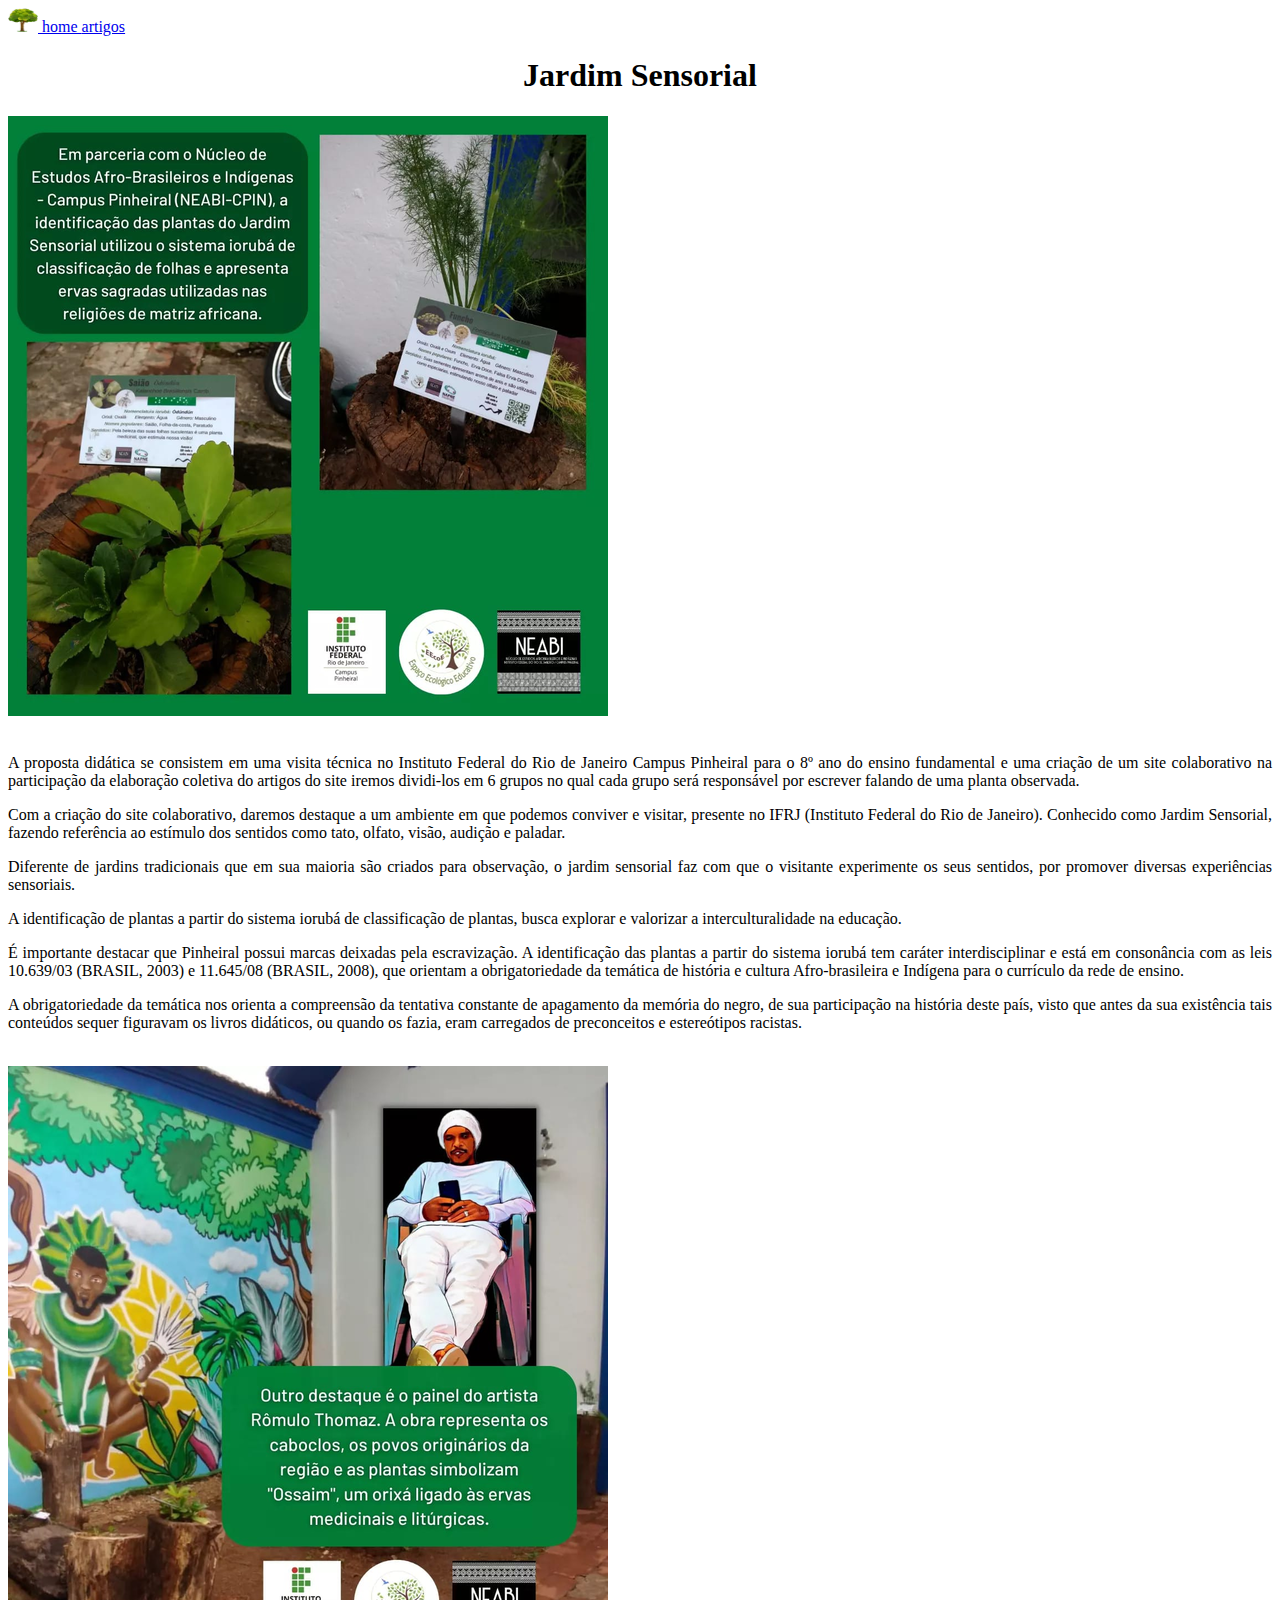
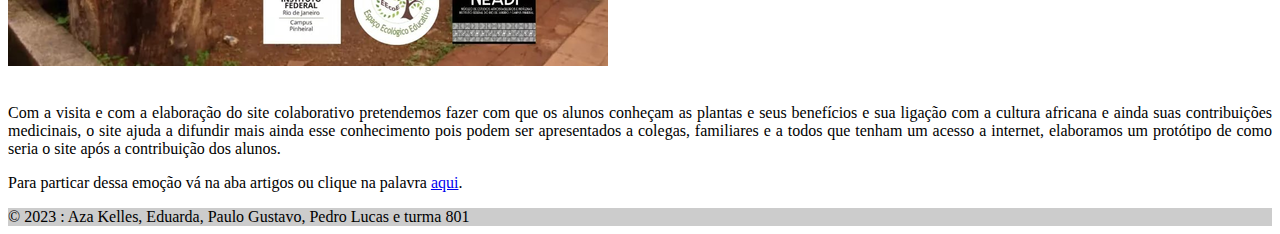
<file: index.html>
<!DOCTYPE html>
<html lang="en">
<head>
    <meta charset="UTF-8">
    <meta http-equiv="X-UA-Compatible" content="IE=edge">
    <meta name="viewport" content="width=device-width, initial-scale=1.0">
    <title>Jardim Sensorial</title>
    <link rel="stylesheet" href="https://stackpath.bootstrapcdn.com/bootstrap/4.1.3/css/bootstrap.min.css" integrity="sha384-MCw98/SFnGE8fJT3GXwEOngsV7Zt27NXFoaoApmYm81iuXoPkFOJwJ8ERdknLPMO" crossorigin="anonymous">
    <script src="https://cdn.jsdelivr.net/npm/bootstrap@5.3.0-alpha1/dist/js/bootstrap.bundle.min.js" integrity="sha384-w76AqPfDkMBDXo30jS1Sgez6pr3x5MlQ1ZAGC+nuZB+EYdgRZgiwxhTBTkF7CXvN" crossorigin="anonymous"></script>
    <link rel="stylesheet" type="text/css" href="style.css">
</head>
<body>
   <div class="container">
    <nav class="navbar bg-body-tertiary">
        <nav class="navbar bg-body-tertiary">
            <div class="container-fluid">
              <a class="navbar-brand" href="#">
                <img src="logo_arvore.jpg" alt="Logo" width="30" height="24" class="d-inline-block align-text-top">
               home
              </a>
           
              <a class="navbar-brand" href="artigos.html">
               artigos
              </a>
            </div>
          </nav>
      </nav>
      <h1 class="display-1" align="center">Jardim Sensorial </h1>

      <p class="container-fluid p" >
          <!--AQUI VOCÊ VAI DIGITAR O CONTEUDO-->
          <div class="row marcador align-items-center">
              <div class="col mx-auto text-center">
                <img class="img-fluid" src="index_.png">
              </div>
          </div>
          <br>

           <p>A proposta didática se consistem em uma visita técnica no Instituto Federal do Rio de Janeiro Campus Pinheiral para o 8º ano do ensino fundamental e uma criação de um site colaborativo na participação da elaboração coletiva do artigos do site iremos dividi-los em 6 grupos no qual cada grupo será responsável por escrever falando de uma planta observada.</p> 
            
            
            <p>Com a criação do site colaborativo, daremos destaque a um ambiente em que podemos conviver e visitar, presente no IFRJ (Instituto Federal do Rio de Janeiro). Conhecido como Jardim Sensorial, fazendo referência ao estímulo dos sentidos como tato, olfato, visão, audição e paladar.</p>
            <p>Diferente de jardins tradicionais que em sua maioria são criados para observação, o jardim sensorial faz com que o visitante experimente os seus sentidos, por promover diversas experiências sensoriais.</p>
            <p>A identificação de plantas a partir do sistema iorubá de classificação de plantas, busca explorar e valorizar a interculturalidade na educação.</p>
            <p>É importante destacar que Pinheiral possui marcas deixadas pela escravização. A identificação das plantas a partir do sistema iorubá tem caráter interdisciplinar e está em consonância com as leis 10.639/03 (BRASIL, 2003) e 11.645/08 (BRASIL, 2008), que orientam a obrigatoriedade da temática de história e cultura Afro-brasileira e Indígena para o currículo da rede de ensino.</p>
            <p>A obrigatoriedade da temática nos orienta a compreensão da tentativa constante de apagamento da memória do negro, de sua participação na história deste país, visto que antes da sua existência tais conteúdos sequer figuravam os livros didáticos, ou quando os fazia, eram carregados de preconceitos e estereótipos racistas.</p>
            <br>
            <div class="row marcador align-items-center">
              <div class="col mx-auto text-center">
                <img class="img-fluid" src="cablocos.png">
              </div>
            </div>
            <br>
            <p>Com a visita e com a elaboração do site colaborativo pretendemos fazer com que os alunos conheçam as plantas e seus benefícios e  sua ligação com a cultura africana e ainda suas contribuições medicinais, o site ajuda a difundir mais ainda esse conhecimento pois podem ser apresentados a colegas, familiares e a todos que tenham um acesso a internet, elaboramos um protótipo de como seria o site após a contribuição dos alunos.
            </p>
            <p>Para particar dessa emoção vá na aba artigos ou clique na palavra <a href="artigos.html">aqui</a>.</p>
      </p>
   </div>

    
</body>
<footer class="bg-light text-center text-lg-start">
    <!-- Copyright -->
    <div class="text-center p-3" style="background-color: rgba(0, 0, 0, 0.2);">
      © 2023 : Aza Kelles, Eduarda, Paulo Gustavo, Pedro Lucas e turma 801
     
    </div>
    <!-- Copyright -->
  </footer>
</html>
</file>
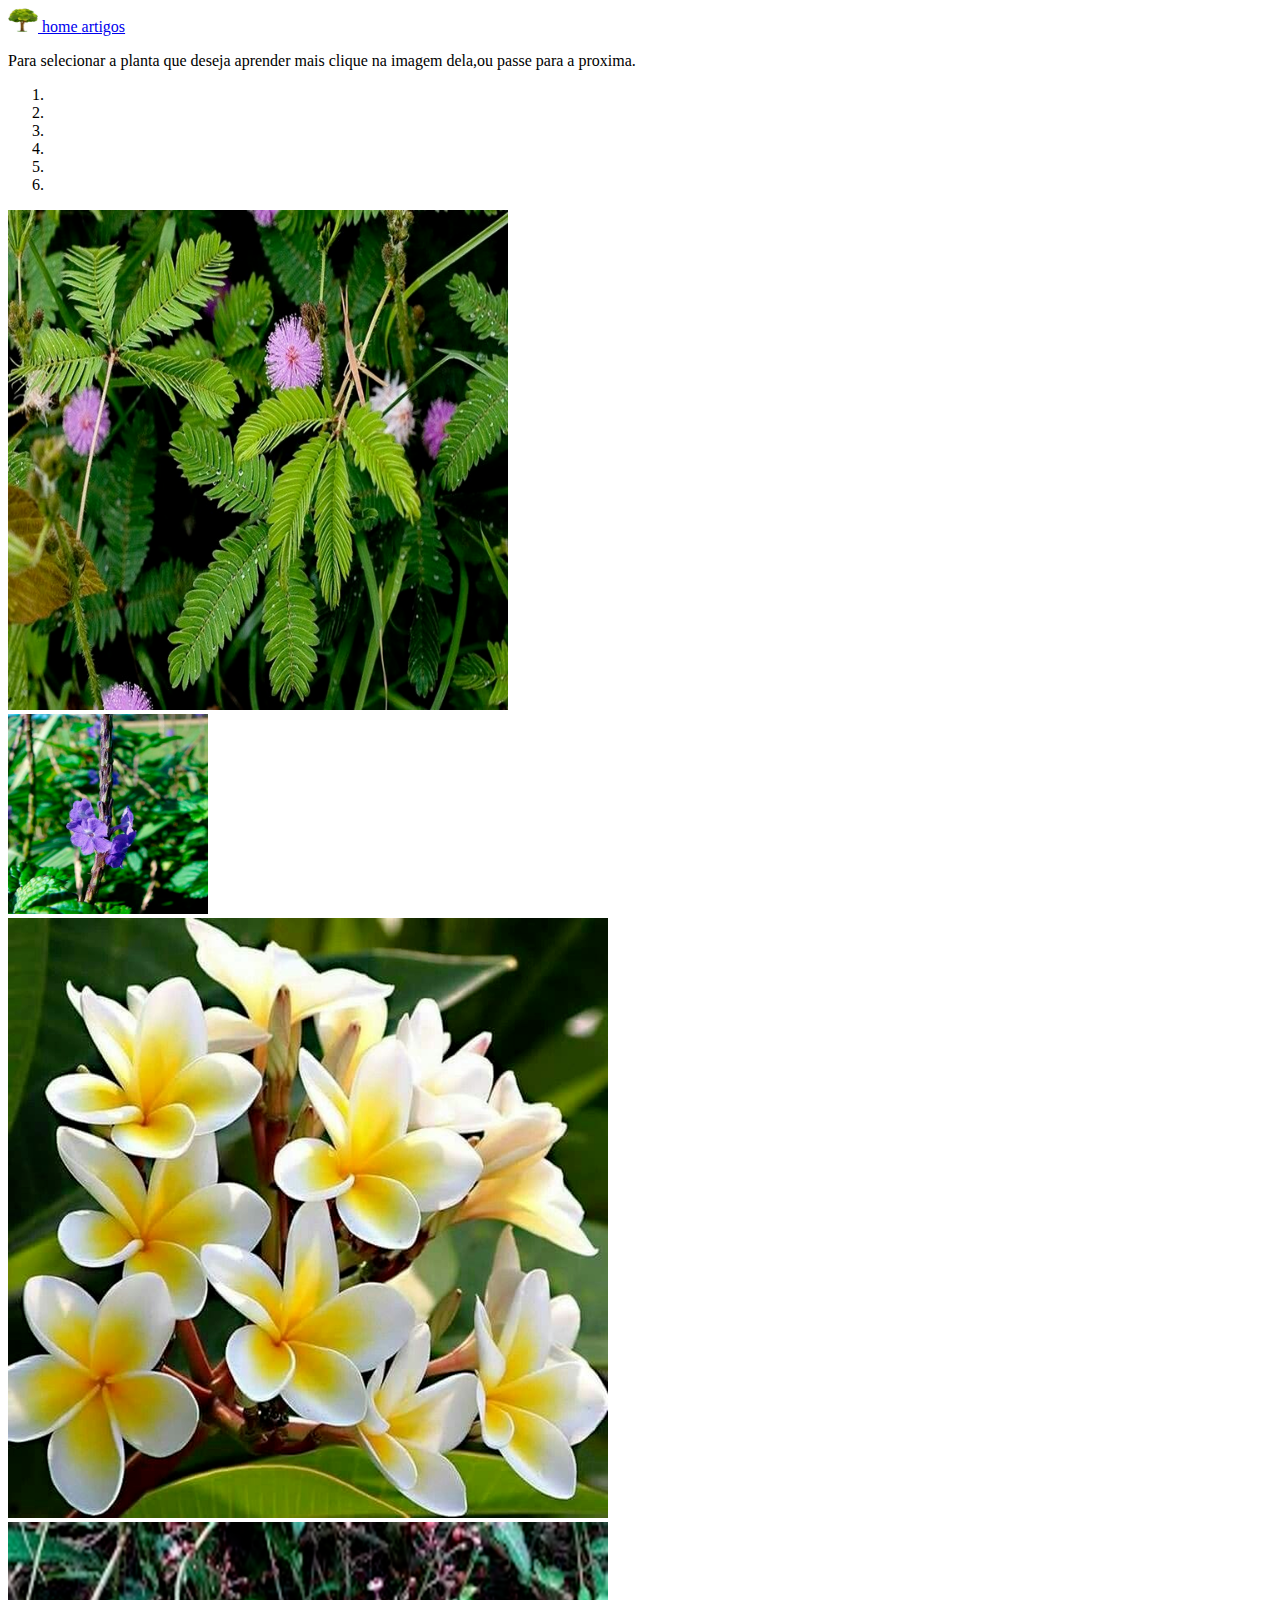
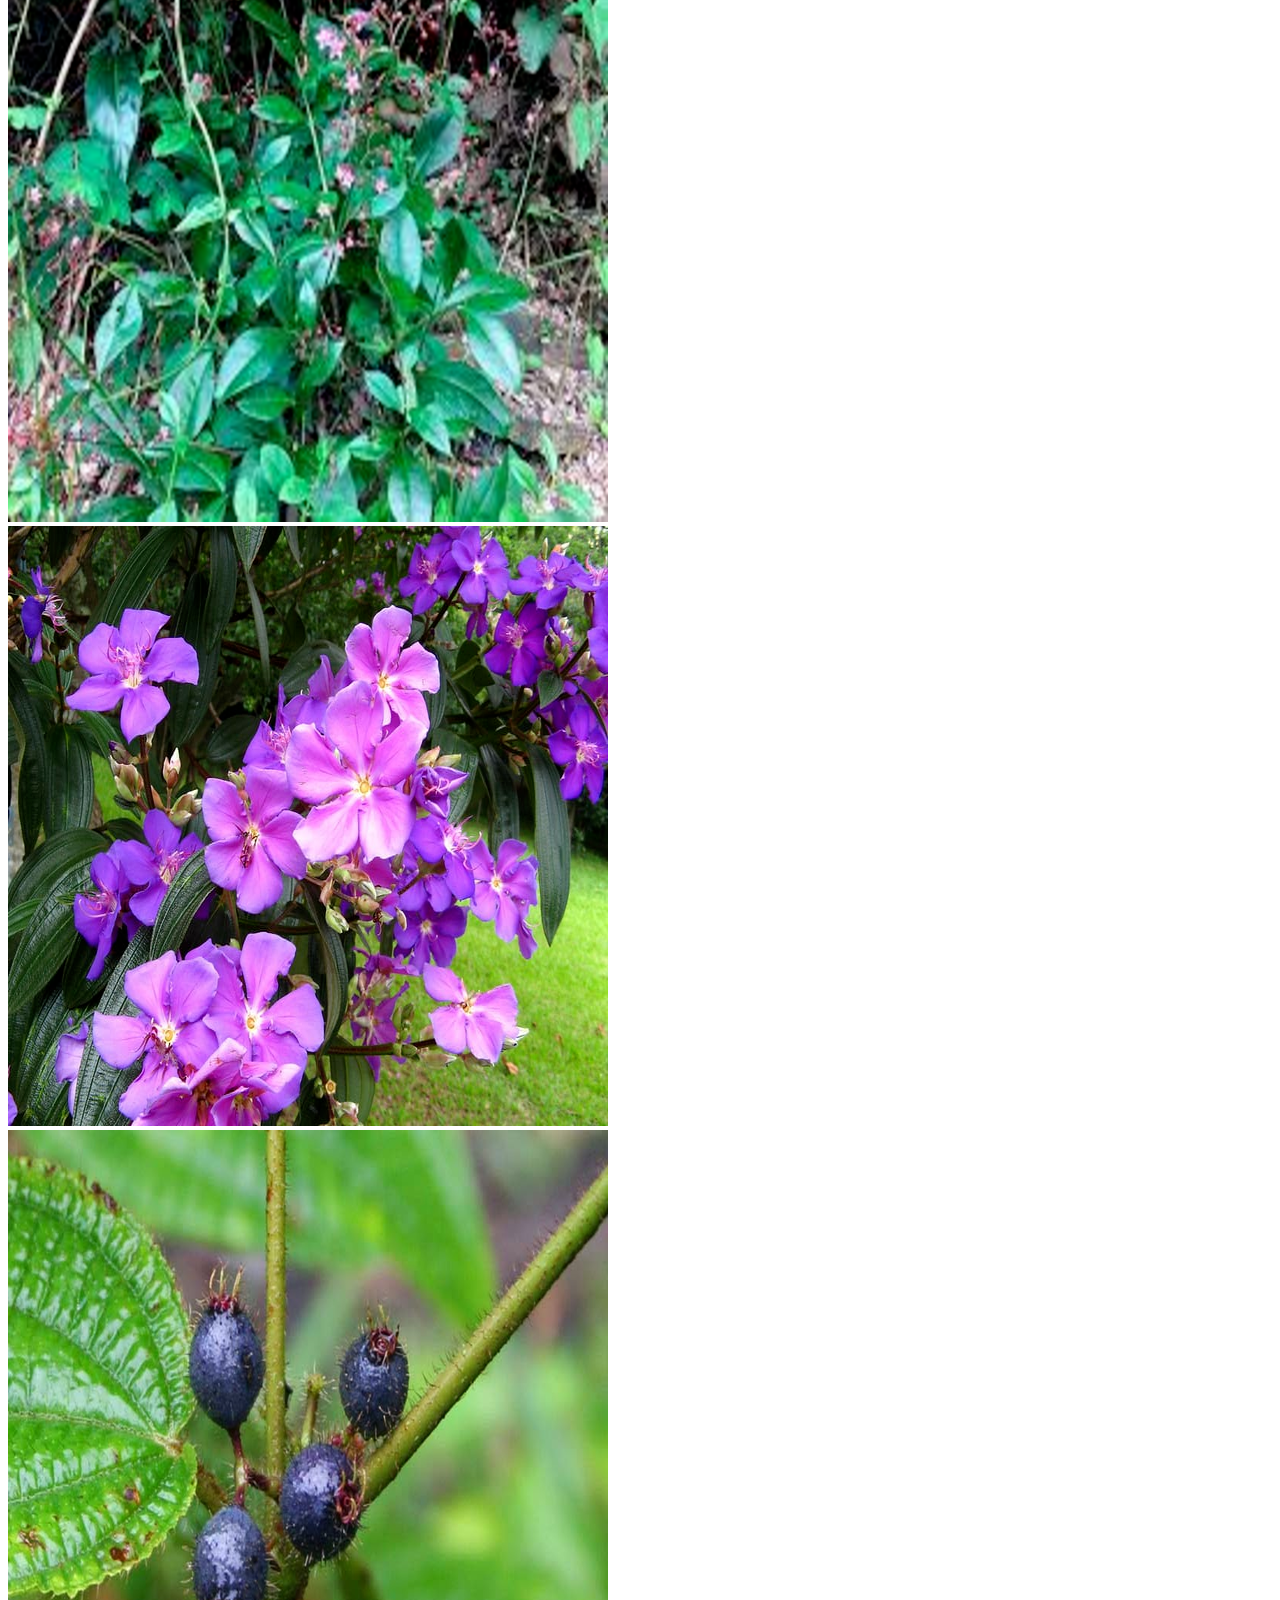
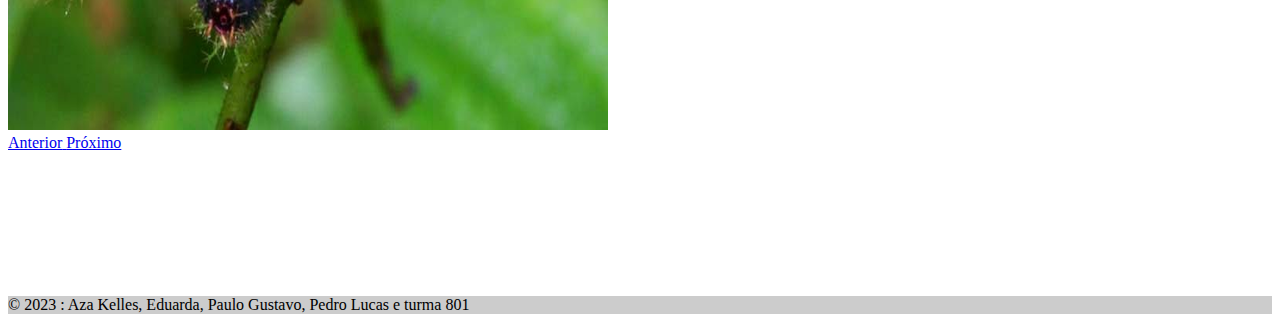
<file: artigos.html>
<!DOCTYPE html>
<html lang="en">
<head>
    <meta charset="UTF-8">
    <meta http-equiv="X-UA-Compatible" content="IE=edge">
    <meta name="viewport" content="width=device-width, initial-scale=1.0">
    <title>Descarte Colaborativo - Artigos</title>
    <link rel="stylesheet" href="https://stackpath.bootstrapcdn.com/bootstrap/4.1.3/css/bootstrap.min.css" integrity="sha384-MCw98/SFnGE8fJT3GXwEOngsV7Zt27NXFoaoApmYm81iuXoPkFOJwJ8ERdknLPMO" crossorigin="anonymous">
    
    <link rel="stylesheet" type="text/css" href="/style2.css">
</head>
<body>
   <div class="container">
    <nav class="navbar bg-body-tertiary">
        <nav class="navbar bg-body-tertiary">
            <div class="container-fluid">
              <a class="navbar-brand" href="index.html">
                <img src="logo_arvore.jpg" alt="Logo" width="30" height="24" class="d-inline-block align-text-top">
               home
              </a>
              <a class="navbar-brand" href="artigos.html">
               artigos
              </a>
            </div>
          </nav>
      </nav>
      <p class="container-fluid p">
        Para selecionar a planta que deseja aprender mais clique na imagem dela,ou passe para a proxima.

      </p>
      <div class="container"> 
        <div id="carouselExampleIndicators" class="carousel slide" data-ride="carousel">
            <ol class="carousel-indicators">
              <li data-target="#carouselExampleIndicators" data-slide-to="0" class="active"></li>
              <li data-target="#carouselExampleIndicators" data-slide-to="1"></li>
              <li data-target="#carouselExampleIndicators" data-slide-to="2"></li>
              <li data-target="#carouselExampleIndicators" data-slide-to="3"></li>
              <li data-target="#carouselExampleIndicators" data-slide-to="4"></li>
              <li data-target="#carouselExampleIndicators" data-slide-to="5"></li>
            </ol>
          <div class="carousel-inner">
              <div class="carousel-item active">
                <a href="dormideira.html"><img class="d-block w-100" src="dormideira.png" alt="Primeiro Slide" width="500px"></a>
              </div>
              <div class="carousel-item">
                <a href="gervao.html"><img class="d-block w-100" src="gervao-flor.png" alt="Segundo Slide" width="200px"></a>
              </div>
              <div class="carousel-item">
                <a href="Jasmin.html"><img class="d-block w-100" src="jasmin.png" alt="Terceiro Slide"></a>
              </div>
              <div class="carousel-item">
                <a href="major-gomes.html"><img class="d-block w-100" src="major_gomes.png" alt="Quarto Slide"></a>
              </div>
              <div class="carousel-item">
                <a href="quaresmeira.html"><img class="d-block w-100" src="quaresmeira.png" alt="Quinto Slide"></a>
              </div>
              <div class="carousel-item">
                <a href="pixirica.html"><img class="d-block w-100" src="pixirica.png" alt="Sexto Slide"></a>
              </div>
          </div>

          <a class="carousel-control-prev" href="#carouselExampleIndicators" role="button" data-slide="prev">
            <span class="carousel-control-prev-icon" aria-hidden="true"></span>
            <span class="sr-only">Anterior</span>
          </a>
          <a class="carousel-control-next" href="#carouselExampleIndicators" role="button" data-slide="next">
            <span class="carousel-control-next-icon" aria-hidden="true"></span>
            <span class="sr-only">Próximo</span>
          </a>
        </div>
      </div>
</body>

<br>
<br>
<br>
<br>
<br>
<br>
<br>
<br>
<footer class="bg-light text-center text-lg-start">
    <!-- Copyright -->
    <div class="text-center p-3" style="background-color: rgba(0, 0, 0, 0.2);">
      © 2023 : Aza Kelles, Eduarda, Paulo Gustavo, Pedro Lucas e turma 801
     
    </div>
    <!-- Copyright -->
  </footer>
  <script src="https://code.jquery.com/jquery-3.3.1.slim.min.js" integrity="sha384-q8i/X+965DzO0rT7abK41JStQIAqVgRVzpbzo5smXKp4YfRvH+8abtTE1Pi6jizo" crossorigin="anonymous"></script>
  <script src="https://cdnjs.cloudflare.com/ajax/libs/popper.js/1.14.3/umd/popper.min.js" integrity="sha384-ZMP7rVo3mIykV+2+9J3UJ46jBk0WLaUAdn689aCwoqbBJiSnjAK/l8WvCWPIPm49" crossorigin="anonymous"></script>
  <script src="https://stackpath.bootstrapcdn.com/bootstrap/4.1.3/js/bootstrap.min.js" integrity="sha384-ChfqqxuZUCnJSK3+MXmPNIyE6ZbWh2IMqE241rYiqJxyMiZ6OW/JmZQ5stwEULTy" crossorigin="anonymous"></script>
</html>
</file>
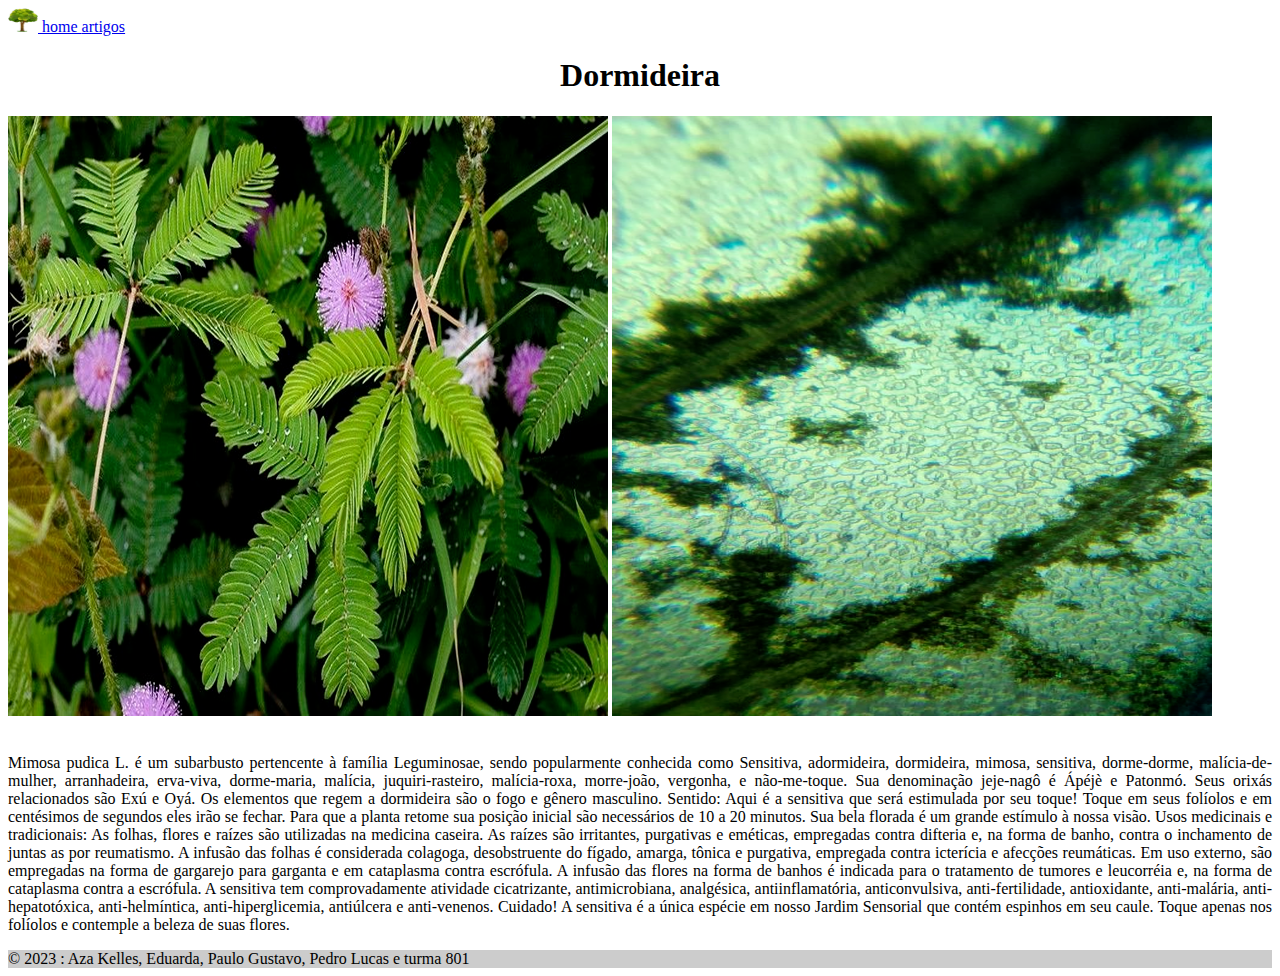
<file: dormideira.html>
<!DOCTYPE html>
<html lang="en">
<head>
    <meta charset="UTF-8">
    <meta http-equiv="X-UA-Compatible" content="IE=edge">
    <meta name="viewport" content="width=device-width, initial-scale=1.0">
    <title>Dormideira</title>
    <link href="https://cdn.jsdelivr.net/npm/bootstrap@5.3.0-alpha1/dist/css/bootstrap.min.css" rel="stylesheet" integrity="sha384-GLhlTQ8iRABdZLl6O3oVMWSktQOp6b7In1Zl3/Jr59b6EGGoI1aFkw7cmDA6j6gD" crossorigin="anonymous">
    <script src="https://cdn.jsdelivr.net/npm/bootstrap@5.3.0-alpha1/dist/js/bootstrap.bundle.min.js" integrity="sha384-w76AqPfDkMBDXo30jS1Sgez6pr3x5MlQ1ZAGC+nuZB+EYdgRZgiwxhTBTkF7CXvN" crossorigin="anonymous"></script>
    <link rel="stylesheet" type="text/css" href="/style.css">
</head>
<body>
   <div class="container">
    <nav class="navbar bg-body-tertiary">
        <nav class="navbar bg-body-tertiary">
            <div class="container-fluid">
              <a class="navbar-brand" href="index.html">
                <img src="logo_arvore.jpg" alt="Logo" width="30" height="24" class="d-inline-block align-text-top">
               home
              </a>
              <a class="navbar-brand" href="artigos.html">
               artigos
              </a>
            
            </div>
          </nav>
      </nav>
      <h1 class="display-1" align="center">Dormideira</h1>

      <div class="container-fluid p" >
        <!--AQUI VOCÊ VAI DIGITAR O CONTEUDO-->
        <div class="redimensionar">
            
            
            <img src="dormideira.png" alt="Dormideira"class="img-thumbnail">
            <img src="dormideira-telescopio.png" alt="Dormideira"class="img-thumbnail">    
                

        </div>
        <br>
          <p>
            Mimosa pudica L. é um subarbusto pertencente à família Leguminosae, sendo popularmente conhecida como Sensitiva, adormideira, dormideira, mimosa, sensitiva, dorme-dorme, malícia-de-mulher, arranhadeira, erva-viva, dorme-maria, malícia, juquiri-rasteiro, malícia-roxa, morre-joão, vergonha, e não-me-toque. Sua denominação jeje-nagô é Ápéjè e Patonmó. Seus orixás relacionados são Exú e Oyá. Os elementos que regem a dormideira são o fogo e gênero masculino.

            Sentido:
            Aqui é a sensitiva que será estimulada por seu toque! Toque em seus folíolos e em centésimos de segundos eles irão se fechar. Para que a planta retome sua posição inicial são necessários de 10 a 20 minutos. Sua bela florada é um grande estímulo à nossa visão. 

            Usos medicinais e tradicionais:
            As folhas, flores e raízes são utilizadas na medicina caseira. As raízes são irritantes, purgativas e eméticas, empregadas contra difteria e, na forma de banho, contra o inchamento de juntas as por reumatismo. A infusão das folhas é considerada colagoga, desobstruente do fígado, amarga, tônica e purgativa, empregada contra icterícia e afecções reumáticas. Em uso externo, são empregadas na forma de gargarejo para garganta e em cataplasma contra escrófula. A infusão das flores na forma de banhos é indicada para o tratamento de tumores e leucorréia e, na forma de cataplasma contra a escrófula. A sensitiva tem comprovadamente atividade cicatrizante, antimicrobiana, analgésica, antiinflamatória, anticonvulsiva, anti-fertilidade, antioxidante, anti-malária, anti-hepatotóxica, anti-helmíntica, anti-hiperglicemia, antiúlcera e anti-venenos. 

            Cuidado!
            A sensitiva é a única espécie em nosso Jardim Sensorial que contém espinhos em seu caule. Toque apenas nos folíolos e contemple a beleza de suas flores.
          </p>
      </div>
   

    
</body>
<footer class="bg-light text-center text-lg-start">
    <!-- Copyright -->
    <div class="text-center p-3" style="background-color: rgba(0, 0, 0, 0.2);">
      © 2023 : Aza Kelles, Eduarda, Paulo Gustavo, Pedro Lucas e turma 801
     
    </div>
    <!-- Copyright -->
  </footer>
</html>
</file>
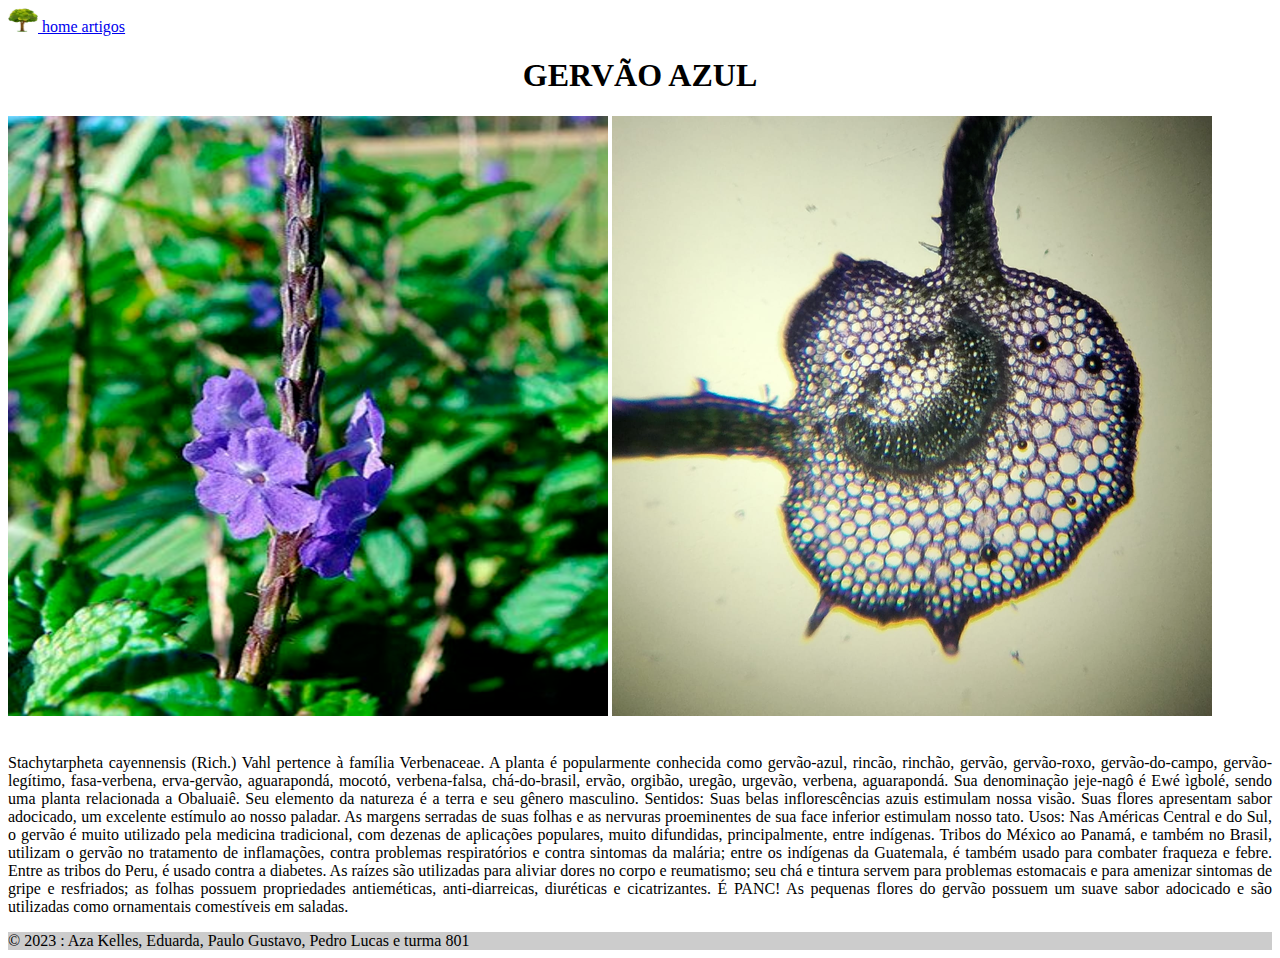
<file: gervao.html>
<!DOCTYPE html>
<html lang="en">
<head>
    <meta charset="UTF-8">
    <meta http-equiv="X-UA-Compatible" content="IE=edge">
    <meta name="viewport" content="width=device-width, initial-scale=1.0">
    <title>Gervao</title>
    <link href="https://cdn.jsdelivr.net/npm/bootstrap@5.3.0-alpha1/dist/css/bootstrap.min.css" rel="stylesheet" integrity="sha384-GLhlTQ8iRABdZLl6O3oVMWSktQOp6b7In1Zl3/Jr59b6EGGoI1aFkw7cmDA6j6gD" crossorigin="anonymous">
    <script src="https://cdn.jsdelivr.net/npm/bootstrap@5.3.0-alpha1/dist/js/bootstrap.bundle.min.js" integrity="sha384-w76AqPfDkMBDXo30jS1Sgez6pr3x5MlQ1ZAGC+nuZB+EYdgRZgiwxhTBTkF7CXvN" crossorigin="anonymous"></script>
    <link rel="stylesheet" type="text/css" href="/style.css">
</head>
<body>
   <div class="container">
    <nav class="navbar bg-body-tertiary">
        <nav class="navbar bg-body-tertiary">
            <div class="container-fluid">
              <a class="navbar-brand" href="index.html">
                <img src="logo_arvore.jpg" alt="Logo" width="30" height="24" class="d-inline-block align-text-top">
               home
              </a>
              <a class="navbar-brand" href="artigos.html">
               artigos
              </a>
            
            </div>
          </nav>
      </nav>
      <h1 class="display-1" align="center">GERVÃO AZUL</h1>

      <div class="container-fluid p" >
        <!--AQUI VOCÊ VAI DIGITAR O CONTEUDO-->
        <div class="redimensionar">
            
                <img src="gervao-flor.png" alt="gervao" class="img-thumbnail">
                <img src="gervao-telescopio.png" alt="gervao" class="img-thumbnail">
                

        </div>
        <br>
          <p>
            Stachytarpheta cayennensis (Rich.) Vahl pertence à família Verbenaceae. A planta é popularmente conhecida como gervão-azul, rincão, rinchão, gervão,       gervão-roxo, gervão-do-campo, gervão-legítimo, fasa-verbena, erva-gervão, aguarapondá, mocotó, verbena-falsa, chá-do-brasil, ervão, orgibão, uregão, urgevão, verbena, aguarapondá. Sua denominação jeje-nagô é Ewé ìgbolé, sendo uma planta relacionada a Obaluaiê. Seu elemento da natureza é a terra e seu gênero masculino.

            Sentidos:
            Suas belas inflorescências azuis estimulam nossa visão. Suas flores apresentam sabor adocicado, um excelente estímulo ao nosso paladar. As margens serradas de suas folhas e as nervuras proeminentes de sua face inferior estimulam nosso tato. 
            
            Usos:
            Nas Américas Central e do Sul, o gervão é muito utilizado pela medicina tradicional, com dezenas de aplicações populares, muito difundidas, principalmente, entre indígenas. Tribos do México ao Panamá, e também no Brasil, utilizam o gervão no tratamento de inflamações, contra problemas respiratórios e contra sintomas da malária; entre os indígenas da Guatemala, é também usado para combater fraqueza e febre. Entre as tribos do Peru, é usado contra a diabetes. As raízes são utilizadas para aliviar dores no corpo e reumatismo; seu chá e tintura servem para problemas estomacais e para amenizar sintomas de gripe e resfriados; as folhas possuem propriedades antieméticas, anti-diarreicas, diuréticas e cicatrizantes.
            É PANC! As pequenas flores do gervão possuem um suave sabor adocicado e são utilizadas como ornamentais comestíveis em saladas.</p>
      </div>
   

    
</body>
<footer class="bg-light text-center text-lg-start">
    <!-- Copyright -->
    <div class="text-center p-3" style="background-color: rgba(0, 0, 0, 0.2);">
      © 2023 : Aza Kelles, Eduarda, Paulo Gustavo, Pedro Lucas e turma 801
     
    </div>
    <!-- Copyright -->
  </footer>
</html>
</file>
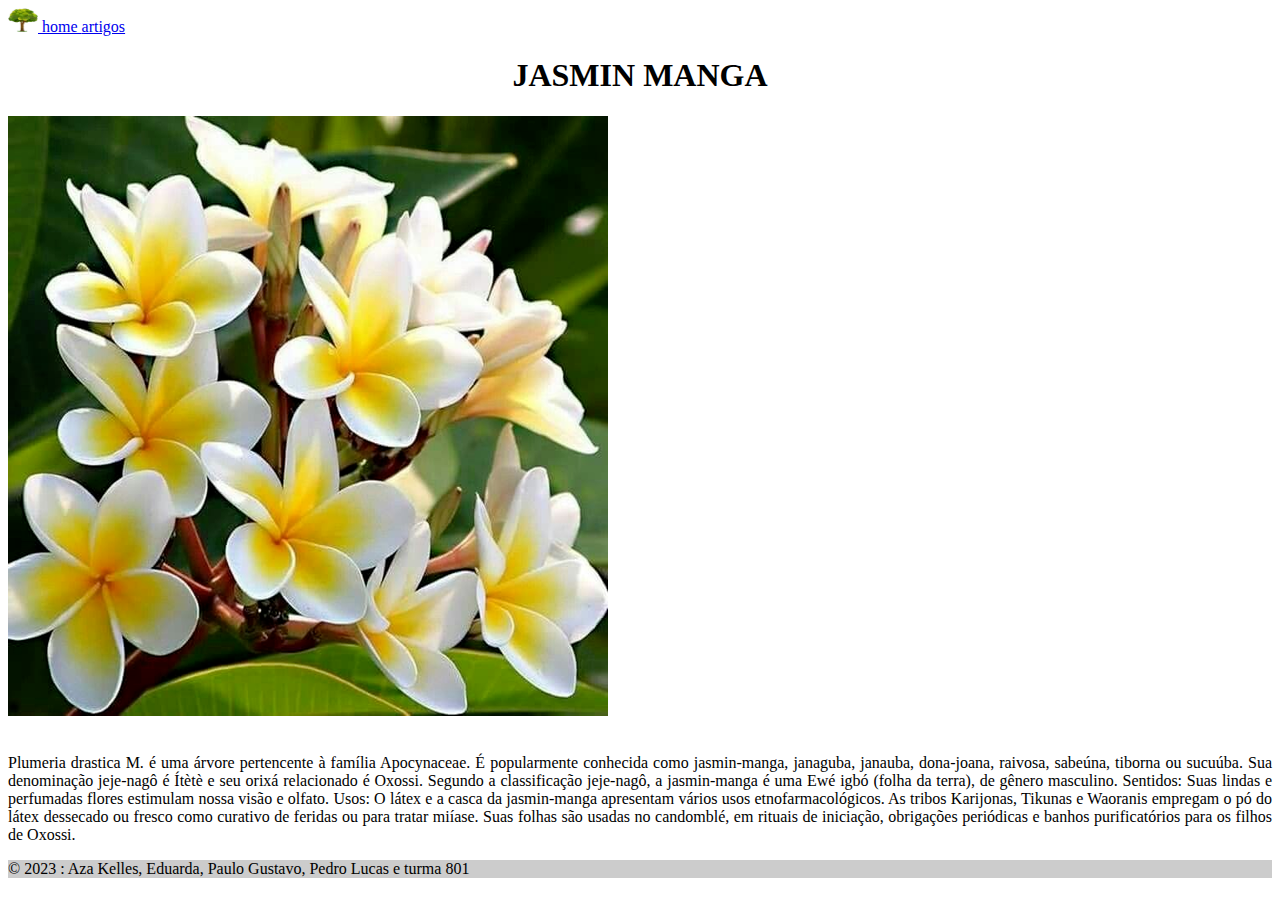
<file: Jasmin.html>
<!DOCTYPE html>
<html lang="en">
<head>
    <meta charset="UTF-8">
    <meta http-equiv="X-UA-Compatible" content="IE=edge">
    <meta name="viewport" content="width=device-width, initial-scale=1.0">
    <title>Jasmin</title>
    <link href="https://cdn.jsdelivr.net/npm/bootstrap@5.3.0-alpha1/dist/css/bootstrap.min.css" rel="stylesheet" integrity="sha384-GLhlTQ8iRABdZLl6O3oVMWSktQOp6b7In1Zl3/Jr59b6EGGoI1aFkw7cmDA6j6gD" crossorigin="anonymous">
    <script src="https://cdn.jsdelivr.net/npm/bootstrap@5.3.0-alpha1/dist/js/bootstrap.bundle.min.js" integrity="sha384-w76AqPfDkMBDXo30jS1Sgez6pr3x5MlQ1ZAGC+nuZB+EYdgRZgiwxhTBTkF7CXvN" crossorigin="anonymous"></script>
    <link rel="stylesheet" type="text/css" href="/style.css">
</head>
<body>
   <div class="container">
    <nav class="navbar bg-body-tertiary">
        <nav class="navbar bg-body-tertiary">
            <div class="container-fluid">
              <a class="navbar-brand" href="index.html">
                <img src="logo_arvore.jpg" alt="Logo" width="30" height="24" class="d-inline-block align-text-top">
               home
              </a>
              <a class="navbar-brand" href="artigos.html">
               artigos
              </a>
            
            </div>
          </nav>
      </nav>
      <h1 class="display-1" align="center">JASMIN MANGA </h1>










      <div class="container-fluid p" >
        <!--AQUI VOCÊ VAI DIGITAR O CONTEUDO-->
        <div class="redimensionar">
            
            
            <img src="jasmin.png" alt="jasmin"class="img-thumbnail">
                
                

        </div>
        <br>
          <p>Plumeria drastica M. é uma árvore pertencente à família Apocynaceae. É popularmente conhecida como jasmin-manga, janaguba, janauba, dona-joana, raivosa,   sabeúna, tiborna ou sucuúba. Sua denominação jeje-nagô é Ítètè e seu orixá relacionado é Oxossi. Segundo a classificação jeje-nagô, a jasmin-manga é uma Ewé igbó (folha da terra), de gênero masculino.
 
            Sentidos:
            Suas lindas e perfumadas flores estimulam nossa visão e olfato.
                      
            Usos:
            O látex e a casca da jasmin-manga apresentam vários usos etnofarmacológicos. As tribos Karijonas, Tikunas e Waoranis empregam o pó do látex dessecado ou fresco como curativo de feridas ou para tratar miíase. Suas folhas são usadas no candomblé, em rituais de iniciação, obrigações periódicas e banhos purificatórios para os filhos de Oxossi.</p>
      </div>
   

    
</body>
<footer class="bg-light text-center text-lg-start">
    <!-- Copyright -->
    <div class="text-center p-3" style="background-color: rgba(0, 0, 0, 0.2);">
      © 2023 : Aza Kelles, Eduarda, Paulo Gustavo, Pedro Lucas e turma 801
     
    </div>
    <!-- Copyright -->
  </footer>
</html>
</file>
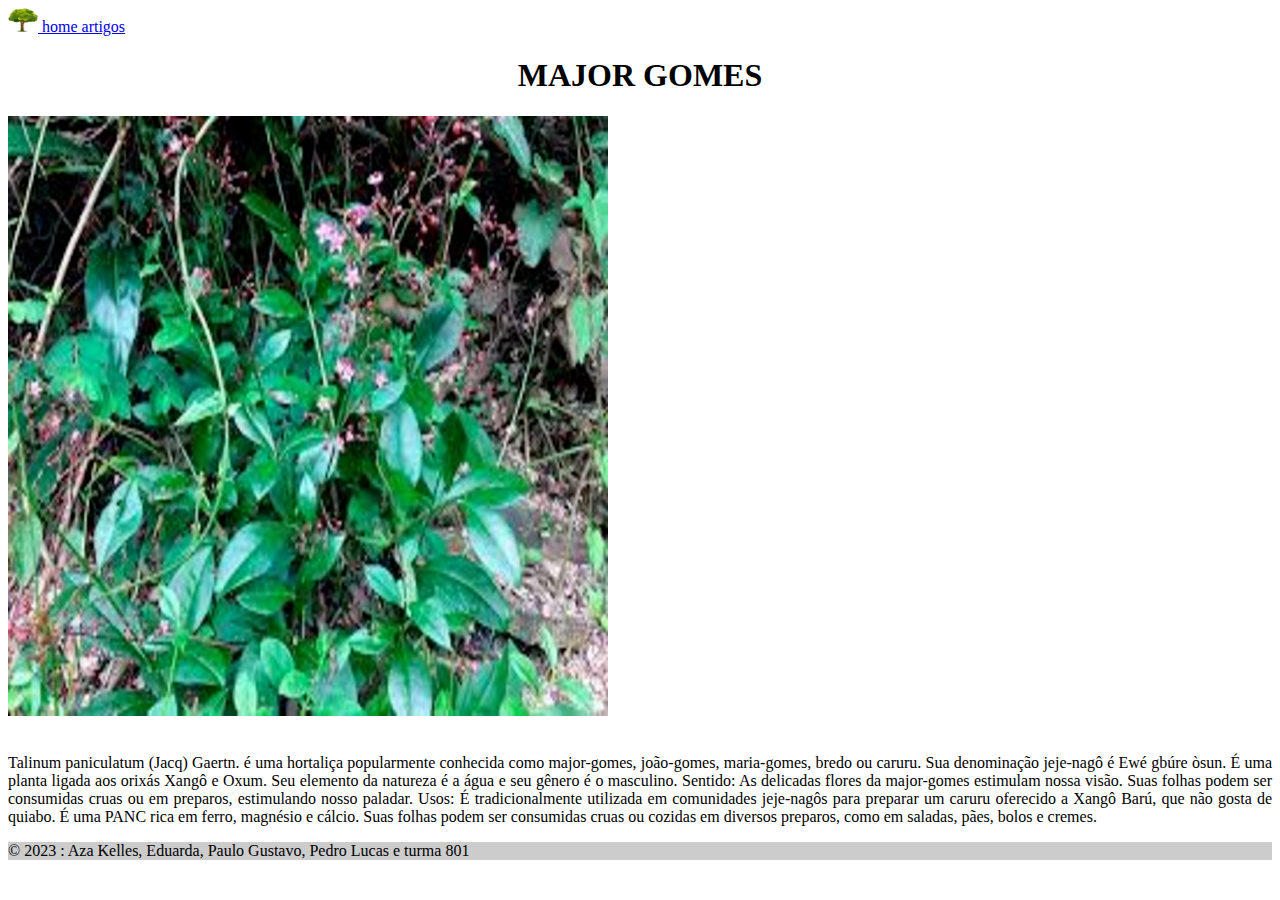
<file: major-gomes.html>
<!DOCTYPE html>
<html lang="en">
<head>
    <meta charset="UTF-8">
    <meta http-equiv="X-UA-Compatible" content="IE=edge">
    <meta name="viewport" content="width=device-width, initial-scale=1.0">
    <title>Major Gomes</title>
    <link href="https://cdn.jsdelivr.net/npm/bootstrap@5.3.0-alpha1/dist/css/bootstrap.min.css" rel="stylesheet" integrity="sha384-GLhlTQ8iRABdZLl6O3oVMWSktQOp6b7In1Zl3/Jr59b6EGGoI1aFkw7cmDA6j6gD" crossorigin="anonymous">
    <script src="https://cdn.jsdelivr.net/npm/bootstrap@5.3.0-alpha1/dist/js/bootstrap.bundle.min.js" integrity="sha384-w76AqPfDkMBDXo30jS1Sgez6pr3x5MlQ1ZAGC+nuZB+EYdgRZgiwxhTBTkF7CXvN" crossorigin="anonymous"></script>
    <link rel="stylesheet" type="text/css" href="/style.css">
</head>
<body>
   <div class="container">
    <nav class="navbar bg-body-tertiary">
        <nav class="navbar bg-body-tertiary">
            <div class="container-fluid">
              <a class="navbar-brand" href="index.html">
                <img src="logo_arvore.jpg" alt="Logo" width="30" height="24" class="d-inline-block align-text-top">
               home
              </a>
              <a class="navbar-brand" href="artigos.html">
               artigos
              </a>
            
            </div>
          </nav>
      </nav>
      <h1 class="display-1" align="center">MAJOR GOMES </h1>

      <div class="container-fluid p" >
        <!--AQUI VOCÊ VAI DIGITAR O CONTEUDO-->
        <div class="redimensionar">
            
            
            <img src="major_gomes.png" alt="Major"class="img-thumbnail">
                
                

        </div>
        <br>
          <p>
            Talinum paniculatum (Jacq) Gaertn. é uma hortaliça popularmente conhecida como major-gomes, joão-gomes, maria-gomes, bredo ou caruru. Sua denominação jeje-nagô é Ewé gbúre òsun. É uma planta ligada aos orixás Xangô e Oxum. Seu elemento da natureza é a água e seu gênero é o masculino.

            Sentido:
            As delicadas flores da major-gomes estimulam nossa visão. Suas folhas podem ser consumidas cruas ou em preparos, estimulando nosso paladar.           
            
            Usos:
            É tradicionalmente utilizada em comunidades jeje-nagôs para preparar um caruru oferecido a Xangô Barú, que não gosta de quiabo. É uma PANC rica em ferro, magnésio e cálcio. Suas folhas podem ser consumidas cruas ou cozidas em diversos preparos, como em saladas, pães, bolos e cremes.</p>
      </div>
   

    
</body>
<footer class="bg-light text-center text-lg-start">
    <!-- Copyright -->
    <div class="text-center p-3" style="background-color: rgba(0, 0, 0, 0.2);">
      © 2023 : Aza Kelles, Eduarda, Paulo Gustavo, Pedro Lucas e turma 801
     
    </div>
    <!-- Copyright -->
  </footer>
</html>
</file>
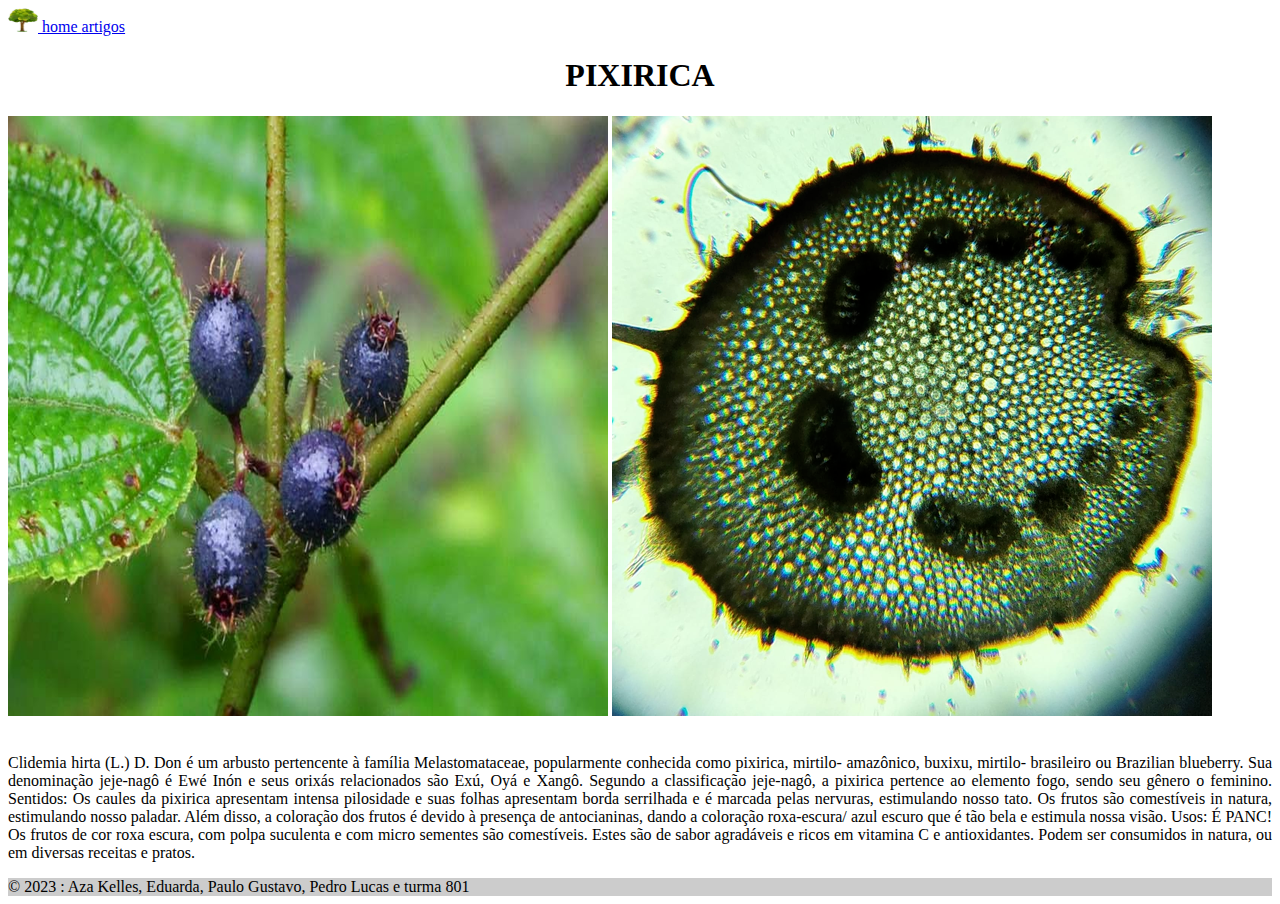
<file: pixirica.html>
<!DOCTYPE html>
<html lang="en">
<head>
    <meta charset="UTF-8">
    <meta http-equiv="X-UA-Compatible" content="IE=edge">
    <meta name="viewport" content="width=device-width, initial-scale=1.0">
    <title>Pixirica</title>
    <link href="https://cdn.jsdelivr.net/npm/bootstrap@5.3.0-alpha1/dist/css/bootstrap.min.css" rel="stylesheet" integrity="sha384-GLhlTQ8iRABdZLl6O3oVMWSktQOp6b7In1Zl3/Jr59b6EGGoI1aFkw7cmDA6j6gD" crossorigin="anonymous">
    <script src="https://cdn.jsdelivr.net/npm/bootstrap@5.3.0-alpha1/dist/js/bootstrap.bundle.min.js" integrity="sha384-w76AqPfDkMBDXo30jS1Sgez6pr3x5MlQ1ZAGC+nuZB+EYdgRZgiwxhTBTkF7CXvN" crossorigin="anonymous"></script>
    <link rel="stylesheet" type="text/css" href="/style.css">
</head>
<body>
   <div class="container">
    <nav class="navbar bg-body-tertiary">
        <nav class="navbar bg-body-tertiary">
            <div class="container-fluid">
              <a class="navbar-brand" href="index.html">
                <img src="logo_arvore.jpg" alt="Logo" width="30" height="24" class="d-inline-block align-text-top">
               home
              </a>
              <a class="navbar-brand" href="artigos.html">
               artigos
              </a>
            
            
            </div>
          </nav>
      </nav>
      <h1 class="display-1" align="center">PIXIRICA</h1>

      <div class="container-fluid p" >
        <!--AQUI VOCÊ VAI DIGITAR O CONTEUDO-->
        <div class="redimensionar">
            
                <img src="pixirica.png" alt="pixirica" class="img-thumbnail">
                <img src="pixirica-telescopio.png" alt="pixirica" class="img-thumbnail">

                

        </div>
        <br>
        <p>
            Clidemia hirta (L.) D. Don é um arbusto pertencente à família Melastomataceae, popularmente conhecida como pixirica, mirtilo- amazônico, buxixu, mirtilo- brasileiro ou Brazilian blueberry. Sua denominação jeje-nagô é Ewé Inón e seus orixás relacionados são Exú, Oyá e Xangô. Segundo a classificação jeje-nagô, a pixirica pertence ao elemento fogo, sendo seu gênero o feminino.


            Sentidos:
            Os caules da pixirica apresentam intensa pilosidade e suas folhas apresentam borda serrilhada e é marcada pelas nervuras, estimulando nosso tato. Os frutos são comestíveis in natura, estimulando nosso paladar. Além disso, a coloração dos frutos é devido à presença de antocianinas, dando a coloração roxa-escura/ azul escuro que é tão bela e estimula nossa visão.


            Usos: 
            É PANC! Os frutos de cor roxa escura, com polpa suculenta e com micro sementes são comestíveis. Estes são de sabor agradáveis e ricos em vitamina C e antioxidantes. Podem ser consumidos in natura, ou em diversas receitas e pratos.
        </p>
      </div>
   

    
</body>
<footer class="bg-light text-center text-lg-start">
    <!-- Copyright -->
    <div class="text-center p-3" style="background-color: rgba(0, 0, 0, 0.2);">
      © 2023 : Aza Kelles, Eduarda, Paulo Gustavo, Pedro Lucas e turma 801
     
    </div>
    <!-- Copyright -->
  </footer>
</html>
</file>
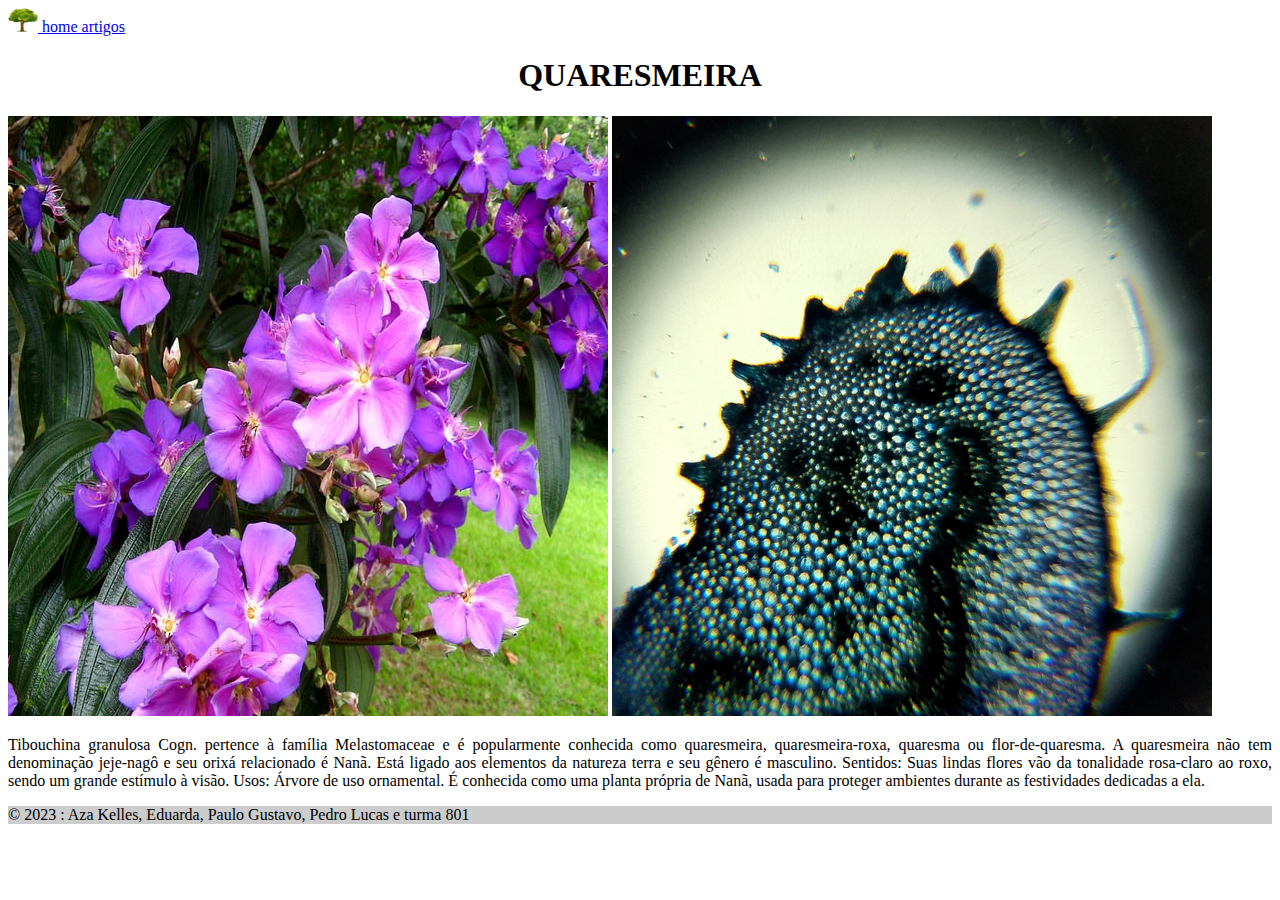
<file: quaresmeira.html>
<!DOCTYPE html>
<html lang="en">
<head>
    <meta charset="UTF-8">
    <meta http-equiv="X-UA-Compatible" content="IE=edge">
    <meta name="viewport" content="width=device-width, initial-scale=1.0">
    <title>quaresmeira</title>
    <link href="https://cdn.jsdelivr.net/npm/bootstrap@5.3.0-alpha1/dist/css/bootstrap.min.css" rel="stylesheet" integrity="sha384-GLhlTQ8iRABdZLl6O3oVMWSktQOp6b7In1Zl3/Jr59b6EGGoI1aFkw7cmDA6j6gD" crossorigin="anonymous">
    <script src="https://cdn.jsdelivr.net/npm/bootstrap@5.3.0-alpha1/dist/js/bootstrap.bundle.min.js" integrity="sha384-w76AqPfDkMBDXo30jS1Sgez6pr3x5MlQ1ZAGC+nuZB+EYdgRZgiwxhTBTkF7CXvN" crossorigin="anonymous"></script>
    <link rel="stylesheet" type="text/css" href="/style.css">
</head>
<body>
   <div class="container">
    <nav class="navbar bg-body-tertiary">
        <nav class="navbar bg-body-tertiary">
            <div class="container-fluid">
              <a class="navbar-brand" href="index.html">
                <img src="logo_arvore.jpg" alt="Logo" width="30" height="24" class="d-inline-block align-text-top">
               home
              </a>
              <a class="navbar-brand" href="artigos.html">
               artigos
              </a>
            </div>
          </nav>
      </nav>
      <h1 class="display-1" align="center">QUARESMEIRA</h1>

      <div class="container-fluid p" >
        <!--AQUI VOCÊ VAI DIGITAR O CONTEUDO-->
            <img src="quaresmeira.png" alt="Funcho"class="img-thumbnail">
            <img src="quaresmeira-telescopio.png" alt="Funcho"class="img-thumbnail">
            <br>
          <P>
            Tibouchina granulosa Cogn. pertence à família Melastomaceae e é popularmente conhecida como quaresmeira, quaresmeira-roxa, quaresma ou flor-de-quaresma. A quaresmeira não tem denominação jeje-nagô e seu orixá relacionado é Nanã. Está ligado aos elementos da natureza terra e seu gênero é masculino.
        
            Sentidos:
            Suas lindas flores vão da tonalidade rosa-claro ao roxo, sendo um grande estímulo à visão. 

            Usos:
            Árvore de uso ornamental. É conhecida como uma planta própria de Nanã, usada para proteger ambientes durante as festividades dedicadas a ela.
          </p>
     
      </div>
   

    
</body>
<footer class="bg-light text-center text-lg-start">
    <!-- Copyright -->
    <div class="text-center p-3" style="background-color: rgba(0, 0, 0, 0.2);">
      © 2023 : Aza Kelles, Eduarda, Paulo Gustavo, Pedro Lucas e turma 801
     
    </div>
    <!-- Copyright -->
  </footer>
</html>
</file>
<file: style.css>
container-fluid p{
    max-width:500px;
}
.container{
    text-align: justify;
}
</file>
<file: style2.css>
container-fluid p{
    max-width:500px;
}
</file>
